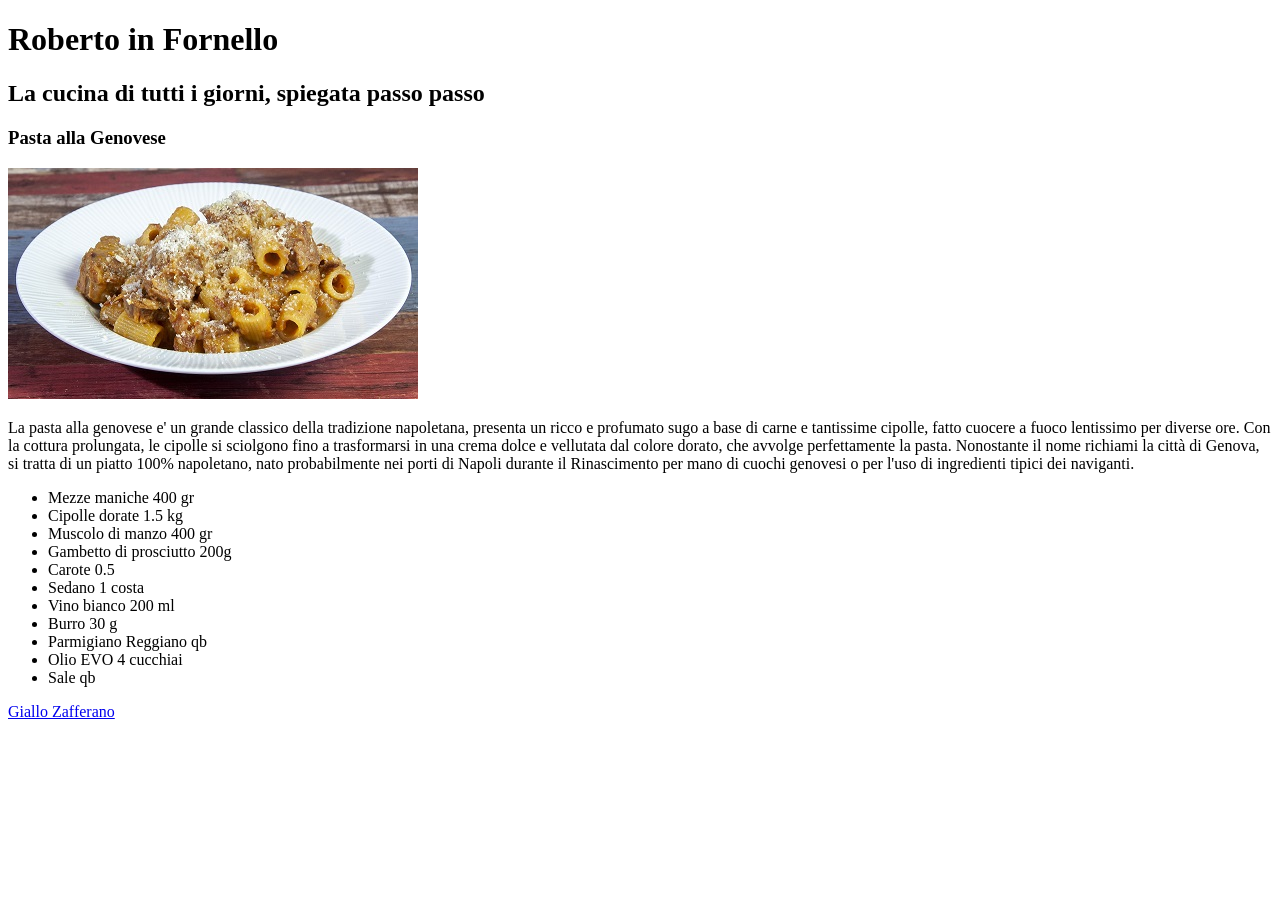
<file: esercizio_html/index.html>
<!DOCTYPE html>
<html lang="en">
<head>
    <meta charset="UTF-8">
    <meta name="viewport" content="width=device-width, initial-scale=1.0">
    <title>Roberto in Fornello</title>
</head>
<body>
    <!-- Intestazione -->
    <div>
        <h1>Roberto in Fornello</h1>
        <h2>La cucina di tutti i giorni, spiegata passo passo</h2>   
    </div>
    
    <!-- Articolo -->
    <div>
        <h3>Pasta alla Genovese</h3>
        <img src="./media/genovese.jpg" alt="Pasta alla Genovese">
        <p>La pasta alla genovese e' un grande classico della tradizione napoletana, presenta un ricco e profumato sugo a base di carne e tantissime cipolle, fatto cuocere a fuoco lentissimo per diverse ore.
        Con la cottura prolungata, le cipolle si sciolgono fino a trasformarsi in una crema dolce e vellutata dal colore dorato, che avvolge perfettamente la pasta.
        Nonostante il nome richiami la città di Genova, si tratta di un piatto 100% napoletano, nato probabilmente nei porti di Napoli durante il Rinascimento per mano di cuochi genovesi o per l'uso di ingredienti tipici dei naviganti.
        </p>
        <ul>
            <li>Mezze maniche 400 gr</li>
            <li>Cipolle dorate 1.5 kg</li>
            <li>Muscolo di manzo 400 gr</li>
            <li>Gambetto di prosciutto 200g</li>
            <li>Carote 0.5</li>
            <li>Sedano 1 costa</li>
            <li>Vino bianco 200 ml</li>
            <li>Burro 30 g</li>
            <li>Parmigiano Reggiano qb</li>
            <li>Olio EVO 4 cucchiai</li>
            <li>Sale qb</li>
        </ul>
        <a href="https://ricette.giallozafferano.it/Genovese.html" target="_blank">Giallo Zafferano</a>
    </div>  
</body>
</html>
</file>
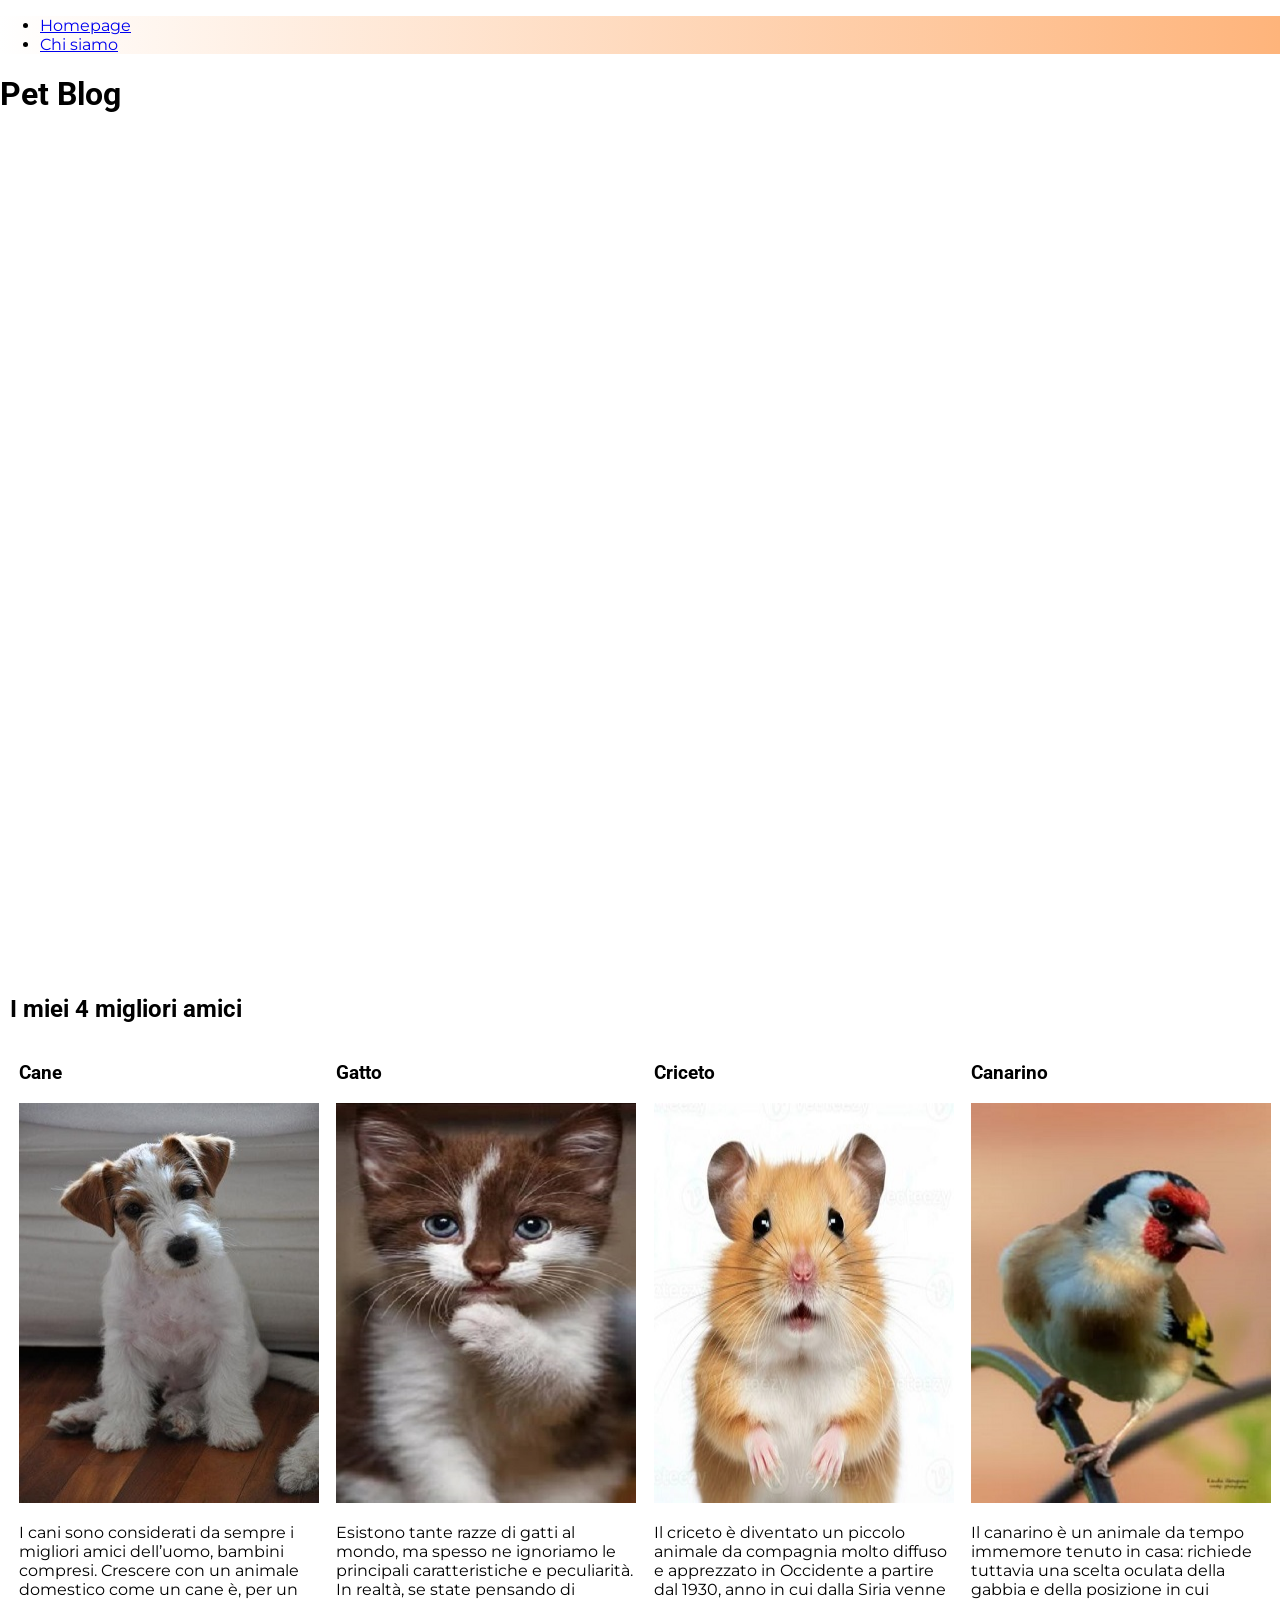
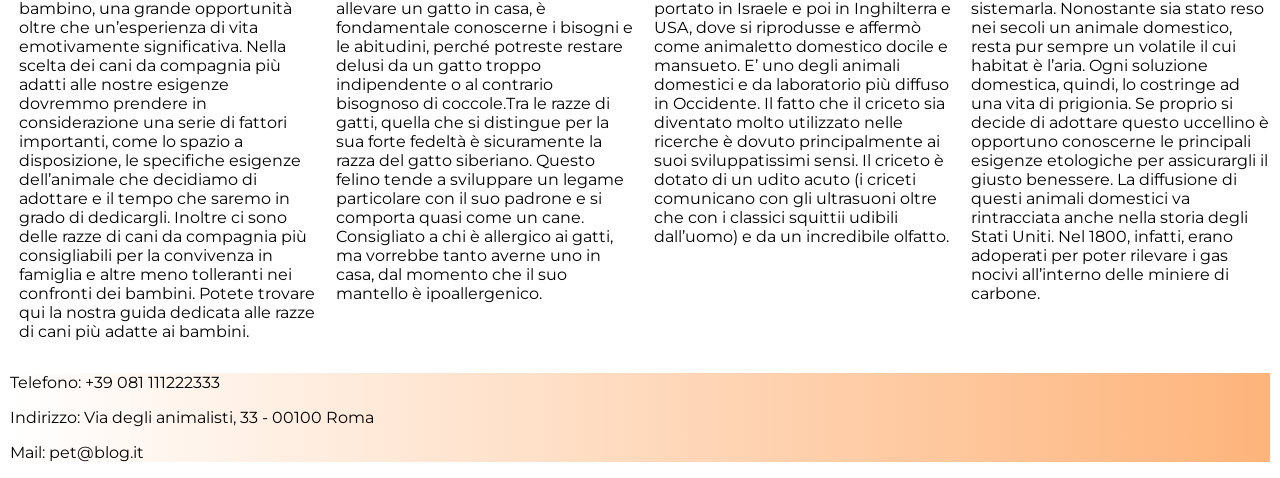
<file: pet_blog/index.html>
<!DOCTYPE html>
<html lang="en">
<head>
    <meta charset="UTF-8">
    <meta name="viewport" content="width=device-width, initial-scale=1.0">
    <title>Homepage</title>
    <link rel="stylesheet" href="./style.css">
    <link rel="preconnect" href="https://fonts.googleapis.com">
    <link rel="preconnect" href="https://fonts.gstatic.com" crossorigin>
    <link href="https://fonts.googleapis.com/css2?family=Roboto:ital,wght@0,100..900;1,100..900&display=swap" rel="stylesheet">
    <link href="https://fonts.googleapis.com/css2?family=Montserrat:ital,wght@0,100..900;1,100..900&family=Roboto:ital,wght@0,100..900;1,100..900&display=swap" rel="stylesheet">
</head>
<body>
    <nav>
        <ul>
            <li>
                <a href="./index.html">Homepage</a>
            </li>
            <li>
                <a href="./about.html">Chi siamo</a>
            </li>
        </ul>
    </nav>
    
    <header>
        <h1>Pet Blog</h1>
    </header>
    
    <main>
        <section class="sezione">
            <h2>I miei 4 migliori amici</h2>
            <div class="card">
                <article class="box">
                    <h3>Cane</h3>
                    <img class="image" src="./media/cane.jpg" alt="Immagine di un Cane">
                    <p>I  cani sono considerati da sempre i migliori amici dell’uomo, bambini compresi. Crescere con un animale domestico come un  cane è, per un bambino, una grande opportunità oltre che un’esperienza di vita emotivamente significativa. Nella scelta dei cani da compagnia più adatti alle nostre esigenze dovremmo prendere in considerazione una serie di fattori importanti, come lo spazio a disposizione, le specifiche esigenze dell’animale che decidiamo di adottare e il tempo che saremo in grado di dedicargli. Inoltre ci sono delle razze di cani da compagnia più consigliabili per la convivenza in famiglia e altre meno tolleranti nei confronti dei bambini. Potete trovare qui la nostra guida dedicata alle razze di cani più adatte ai bambini.</p> 
                </article>
                <article class="box">
                    <h3>Gatto</h3>
                    <img class="image" src="./media/gatto.jpg" alt="Immagine di un Gatto">
                    <p>Esistono tante razze di gatti al mondo, ma spesso ne ignoriamo le principali caratteristiche e peculiarità. In realtà, se state pensando di allevare un gatto in casa, è fondamentale conoscerne i bisogni e le abitudini, perché potreste restare delusi da un gatto troppo indipendente o al contrario bisognoso di coccole.Tra le razze di gatti, quella che si distingue per la sua forte fedeltà è sicuramente la razza del gatto siberiano. Questo felino tende a sviluppare un legame particolare con il suo padrone e si comporta quasi come un cane. Consigliato a chi è allergico ai gatti, ma vorrebbe tanto averne uno in casa, dal momento che il suo mantello è ipoallergenico.</p> 
                </article>
                <article class="box">
                    <h3>Criceto</h3>
                    <img class="image" src="./media/criceto.jpg" alt="Immagine di un Criceto">
                    <p>Il criceto è diventato un piccolo  animale da compagnia molto diffuso e apprezzato in Occidente a partire dal 1930, anno in cui dalla Siria venne portato in Israele e poi in Inghilterra e USA, dove si riprodusse e affermò come animaletto domestico docile e mansueto. E’ uno degli animali domestici e da laboratorio più diffuso in Occidente. Il fatto che il criceto sia diventato molto utilizzato nelle ricerche è dovuto principalmente ai suoi sviluppatissimi sensi. Il criceto è dotato di un udito acuto (i criceti comunicano con gli ultrasuoni oltre che con i classici squittii udibili dall’uomo) e da un incredibile olfatto.</p> 
                </article>
                <article class="box">
                    <h3>Canarino</h3>
                    <img class="image" src="./media/cardellino.jpg" alt="Immagine di un Canarino">
                    <p>Il canarino è un animale da tempo immemore tenuto in casa: richiede tuttavia una scelta oculata della gabbia e della posizione in cui sistemarla. Nonostante sia stato reso nei secoli un animale domestico, resta pur sempre un volatile il cui habitat è l’aria. Ogni soluzione domestica, quindi, lo costringe ad una vita di prigionia. Se proprio si decide di adottare questo uccellino è opportuno conoscerne le principali esigenze etologiche per assicurargli il giusto benessere. La diffusione di questi animali domestici va rintracciata anche nella storia degli Stati Uniti. Nel 1800, infatti, erano adoperati per poter rilevare i gas nocivi all’interno delle miniere di carbone.</p> 
                </article>
            </div>
        </section>
    </main>
    
    <footer>
        <p>Telefono: +39 081 111222333</p>
        <p>Indirizzo: Via degli animalisti, 33 - 00100 Roma</p>
        <p>Mail: pet@blog.it</p>
    </footer>  
</body>
</html>
</file>
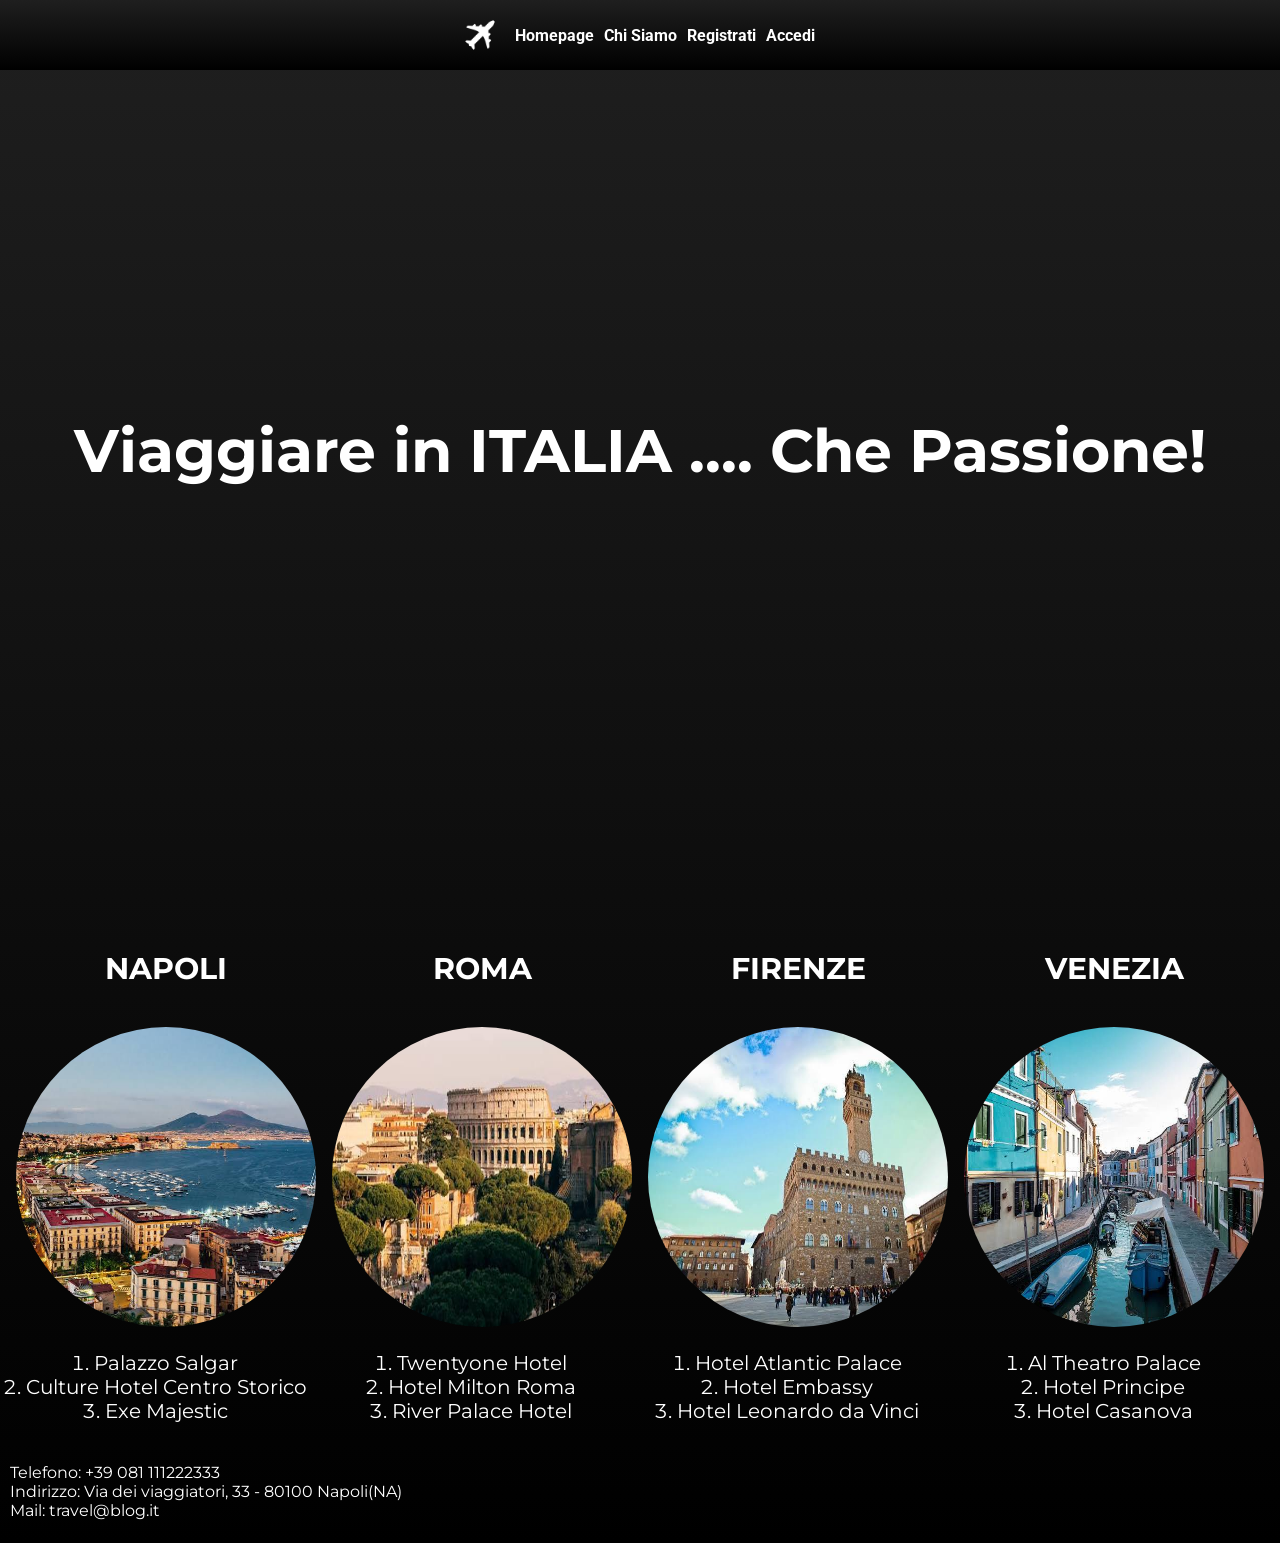
<file: travel_blog/index.html>
<!DOCTYPE html>
<html lang="en">
<head>
    <meta charset="UTF-8">
    <meta name="viewport" content="width=device-width, initial-scale=1.0">
    <title>Homepage</title>
    <link rel="stylesheet" href="style.css">
    <link rel="preconnect" href="https://fonts.googleapis.com">
    <link rel="preconnect" href="https://fonts.gstatic.com" crossorigin>
    <link href="https://fonts.googleapis.com/css2?family=Montserrat:ital,wght@0,100..900;1,100..900&family=Roboto:ital,wght@0,100..900;1,100..900&display=swap" rel="stylesheet">
</head>
<body>
    <nav class="navbar">
        <img class="logo" src="./media/logo.png" alt="Immagine do logo">
        <ul class="navbar-list">
            <li>
                <a class="navbar-link" href="./index.html">Homepage</a>
            </li>
            <li>
                <a class="navbar-link" href="./about.html">Chi Siamo</a>
            </li>
            <li>
                <a class="navbar-link" href="./register.html">Registrati</a>
            </li>
            <li>
                <a class="navbar-link" href="./login.html">Accedi</a>
            </li>
        </ul>
        
    </nav>
    
    <header class="intestazione">
        <h1>Viaggiare in ITALIA .... Che Passione!</h1>
    </header>
    
    <main class="principale">
        <section class="box-Container">
            <article class="box">
                <h3 class="box-text">NAPOLI</h3>
                <img src="./media/napoli.jpg" alt="Immagine di Napoli" class="box-image">
                <ol class="box-list">
                    <li class="box-listitem">
                        <a target="_blank" href="https://www.booking.com/hotel/it/palazzo-salgar-napoli.it.html">Palazzo Salgar</a>
                    </li>
                    <li class="box-listitem">
                        <a target="_blank" href="https://www.booking.com/hotel/it/culture-centro-storico.it.html">Culture Hotel Centro Storico</a>
                    </li>
                    <li class="box-listitem">
                        <a target="_blank" href="https://www.booking.com/hotel/it/exe-majestic.it.html">Exe Majestic</a>
                    </li>                  
                </ol>
            </article>
            <article class="box">
                <h3 class="box-text">ROMA</h3>
                <img src="./media/roma.jpg" alt="Immagine di Roma" class="box-image">
                <ol class="box-list">
                    <li class="box-listitem">
                        <a target="_blank" href="https://www.booking.com/hotel/it/twentyone.it.html">Twentyone Hotel</a>
                    </li>
                    <li class="box-listitem">
                        <a target="_blank" href="https://www.booking.com/hotel/it/best-western-plus-hotel-milton.it.html">Hotel Milton Roma</a>
                    </li>
                    <li class="box-listitem">
                        <a target="_blank" href="https://www.booking.com/hotel/it/riverpalacehotel.it.html">River Palace Hotel</a>
                    </li>                  
                </ol>
            </article>
            <article class="box">
                <h3 class="box-text">FIRENZE</h3>
                <img src="./media/firenze.jpg" alt="Immagine di Firenze" class="box-image">
                <ol class="box-list">
                    <li class="box-listitem">
                        <a target="_blank" href="https://www.booking.com/hotel/it/atlanticpalace.it.html">Hotel Atlantic Palace</a>
                    </li>
                    <li class="box-listitem">
                        <a target="_blank" href="https://www.booking.com/hotel/it/embassy-firenze.it.html">Hotel Embassy</a>
                    </li>
                    <li class="box-listitem">
                        <a target="_blank" href="https://www.booking.com/hotel/it/leonardo-da-vinci.it.html">Hotel Leonardo da Vinci</a>
                    </li>                  
                </ol>
            </article>
            <article class="box">
                <h3 class="box-text">VENEZIA</h3>
                <img src="./media/venezia.jpg" alt="Immagine di Venezia" class="box-image">
                <ol class="box-list">
                    <li class="box-listitem">
                        <a target="_blank" href="https://www.booking.com/hotel/it/al-theatro-palace.it.html">Al Theatro Palace</a>
                    </li>
                    <li class="box-listitem">
                        <a target="_blank" href="https://www.booking.com/hotel/it/principe.it.html">Hotel Principe</a>
                    </li>
                    <li class="box-listitem">
                        <a target="_blank" href="https://www.booking.com/hotel/it/casanova.it.html">Hotel Casanova</a>
                    </li>                  
                </ol>
            </article>    
        </section>
    </main>
    
    <footer class="piePagina">
        <p>Telefono: +39 081 111222333</p>
        <p>Indirizzo: Via dei viaggiatori, 33 - 80100 Napoli(NA)</p>
        <p>Mail: travel@blog.it</p>
    </footer>  
</body>
</html>
</file>
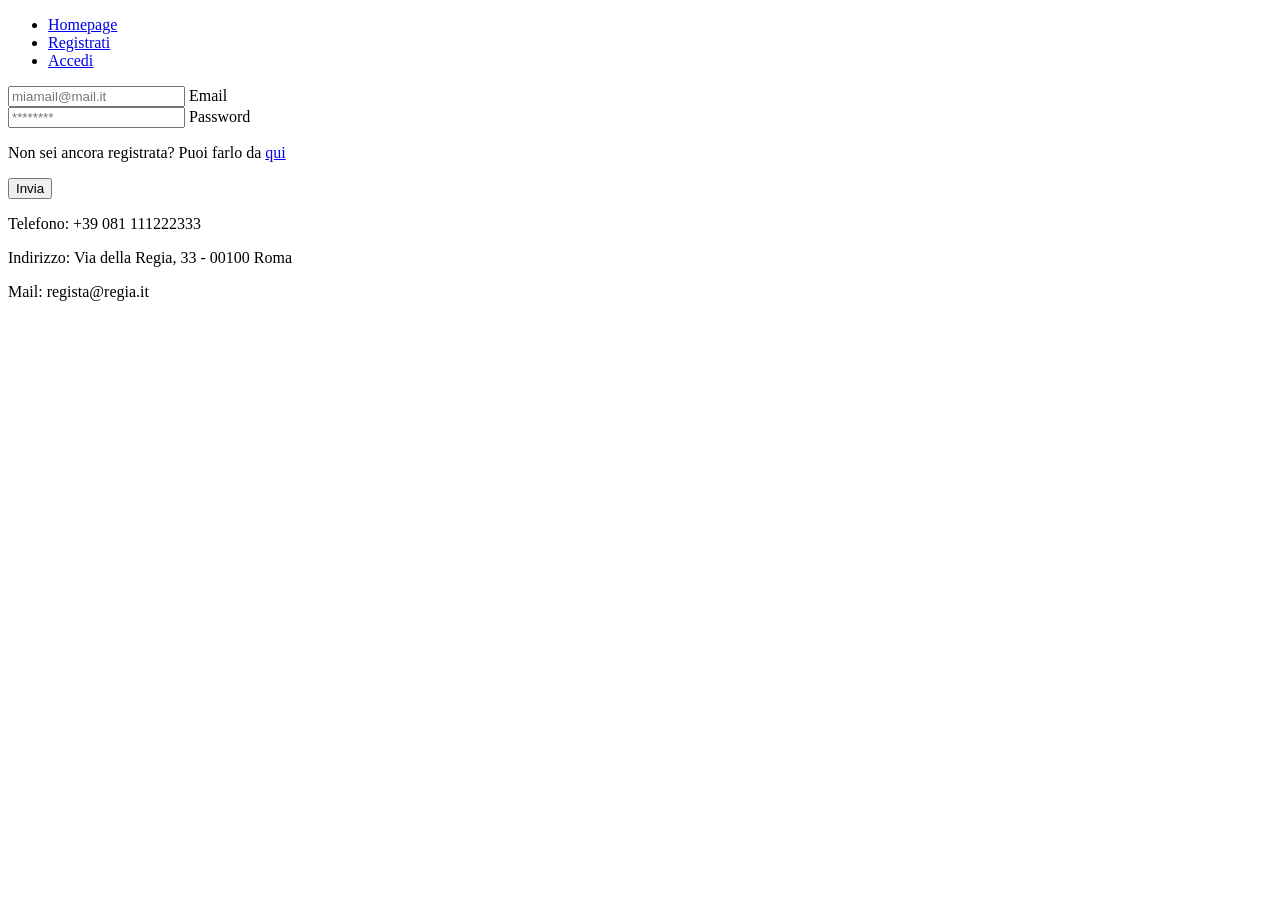
<file: blog_cinema/login.html>
<!DOCTYPE html>
<html lang="en">
<head>
    <meta charset="UTF-8">
    <meta name="viewport" content="width=device-width, initial-scale=1.0">
    <title>Accedi</title>
</head>
<body>
    <nav>
        <ul>
            <li>
                <a href="./index.html">Homepage</a>
            </li>
            <li>
                <a href="./register.html">Registrati</a>
            </li>
            <li>
                <a href="./login.html">Accedi</a>
            </li>
        </ul>
    </nav>
    
    <main>
        <section>
            <article>
               <form action="" method="">
                                        <div>
                        <input id="email" type="email" placeholder="miamail@mail.it">
                        <label for="email">Email</label>
                    </div>
                                        <div>
                        <input id="password" type="password" placeholder="********">
                        <label for="password">Password</label>
                    </div>
                    
                    <p>Non sei ancora registrata? Puoi farlo da <a href="./register.html">qui</a></p>

                    <button>Invia</button>

                </form>                
            </article>
        </section>
    </main>

    <footer>
        <p>Telefono: +39 081 111222333</p>
        <p>Indirizzo: Via della Regia, 33 - 00100 Roma</p>
        <p>Mail: regista@regia.it</p>
    </footer>    
</body>
</html>
</file>
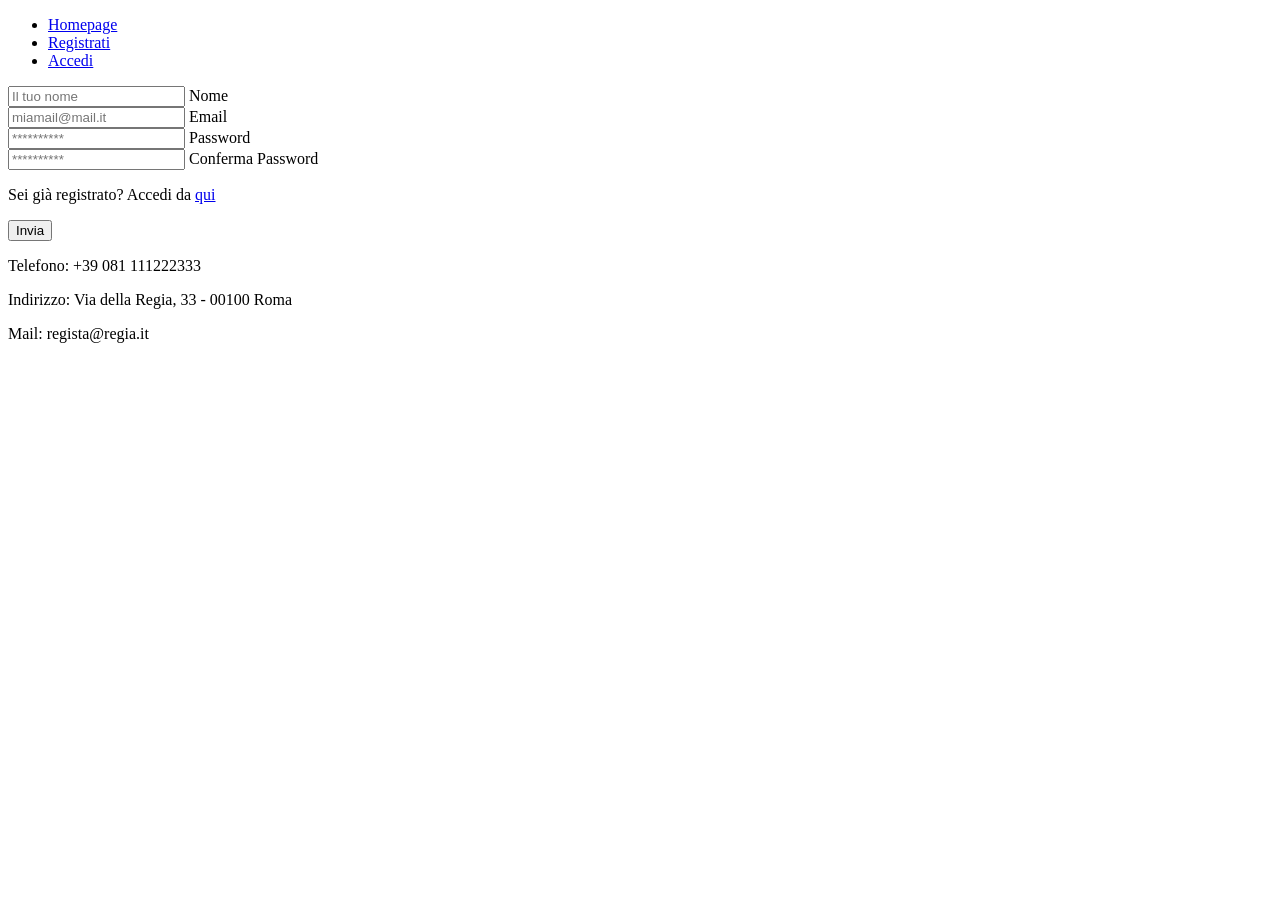
<file: blog_cinema/register.html>
<!DOCTYPE html>
<html lang="en">
<head>
    <meta charset="UTF-8">
    <meta name="viewport" content="width=device-width, initial-scale=1.0">
    <title>Registrati</title>
</head>
<body>
    <nav>
        <ul>
            <li>
                <a href="./index.html">Homepage</a>
            </li>
            <li>
                <a href="./register.html">Registrati</a>
            </li>
            <li>
                <a href="./login.html">Accedi</a>
            </li>
        </ul>
    </nav>
    <main>
        <section>
            <article>
                <form action="" method="">
                    <div>
                        <input id="name" type="text" placeholder="Il tuo nome">
                        <label for="name">Nome</label>
                    </div>
                    <div>
                        <input id="email" type="email" placeholder="miamail@mail.it">
                        <label for="email">Email</label>
                    </div>                  
                    <div>
                        <input id="password" type="password" placeholder="**********">
                        <label for="password">Password</label>
                    </div>
                    <div>
                        <input id="check_password" type="password" placeholder="**********">
                        <label for="check_password">Conferma Password</label>
                    </div>
                    
                    <p>Sei già registrato? Accedi da <a href="./login.html">qui</a></p>
                    
                    <button>Invia</button>
                </form>
                
            </article>
        </section>
    </main>
    
    <footer>
        <p>Telefono: +39 081 111222333</p>
        <p>Indirizzo: Via della Regia, 33 - 00100 Roma</p>
        <p>Mail: regista@regia.it</p>
    </footer>
</body>
</html>
</file>
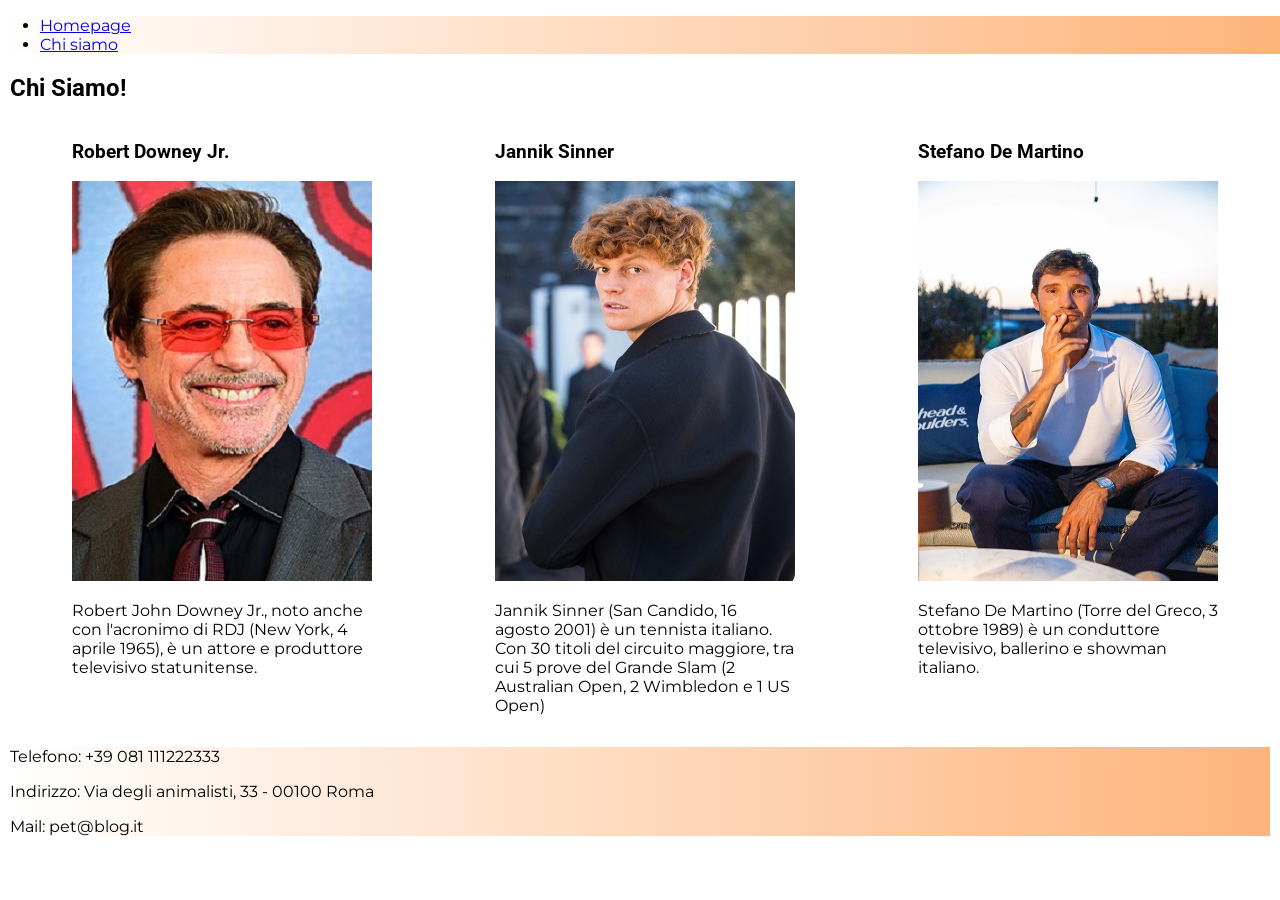
<file: pet_blog/about.html>
<!DOCTYPE html>
<html lang="en">
<head>
    <meta charset="UTF-8">
    <meta name="viewport" content="width=device-width, initial-scale=1.0">
    <title>Chi Siamo</title>
    <link rel="stylesheet" href="./style.css">
    <link rel="preconnect" href="https://fonts.googleapis.com">
    <link rel="preconnect" href="https://fonts.gstatic.com" crossorigin>
    <link href="https://fonts.googleapis.com/css2?family=Roboto:ital,wght@0,100..900;1,100..900&display=swap" rel="stylesheet">
    <link href="https://fonts.googleapis.com/css2?family=Montserrat:ital,wght@0,100..900;1,100..900&family=Roboto:ital,wght@0,100..900;1,100..900&display=swap" rel="stylesheet">
</head>
<body>
    <nav>
        <ul>
            <li>
                <a href="./index.html">Homepage</a>
            </li>
            <li>
                <a href="./about.html">Chi siamo</a>
            </li>
        </ul>
    </nav>
    
    <main>
        <section class="sezione">
            <h2>Chi Siamo!</h2>
            <div class="card">
                <article class="box">
                    <h3>Robert Downey Jr.</h3>
                    <img class="image" src="./media/Robert.jpg" alt="Immagine di Robert Downey Jr">
                    <p>Robert John Downey Jr., noto anche con l'acronimo di RDJ (New York, 4 aprile 1965), è un attore e produttore televisivo statunitense.</p> 
                </article>
                <article class="box">
                    <h3>Jannik Sinner</h3>
                    <img class="image" src="./media/Sinner.jpg" alt="Immagine di Jannik Sinner">
                    <p>Jannik Sinner (San Candido, 16 agosto 2001) è un tennista italiano.
                        Con 30 titoli del circuito maggiore, tra cui 5 prove del Grande Slam (2 Australian Open, 2 Wimbledon e 1 US Open)</p>
                    </article>
                    <article class="box">
                        <h3>Stefano De Martino</h3>
                        <img class="image" src="./media/Stefano.jpg" alt="Immagine di Stefano De Martino">
                        <p>Stefano De Martino (Torre del Greco, 3 ottobre 1989) è un conduttore televisivo, ballerino e showman italiano.</p> 
                    </article>
                </div>
            </section>
        </main>
        
        <footer>
            <p>Telefono: +39 081 111222333</p>
            <p>Indirizzo: Via degli animalisti, 33 - 00100 Roma</p>
            <p>Mail: pet@blog.it</p>
        </footer>  
        
    </body>
    </html>
</file>
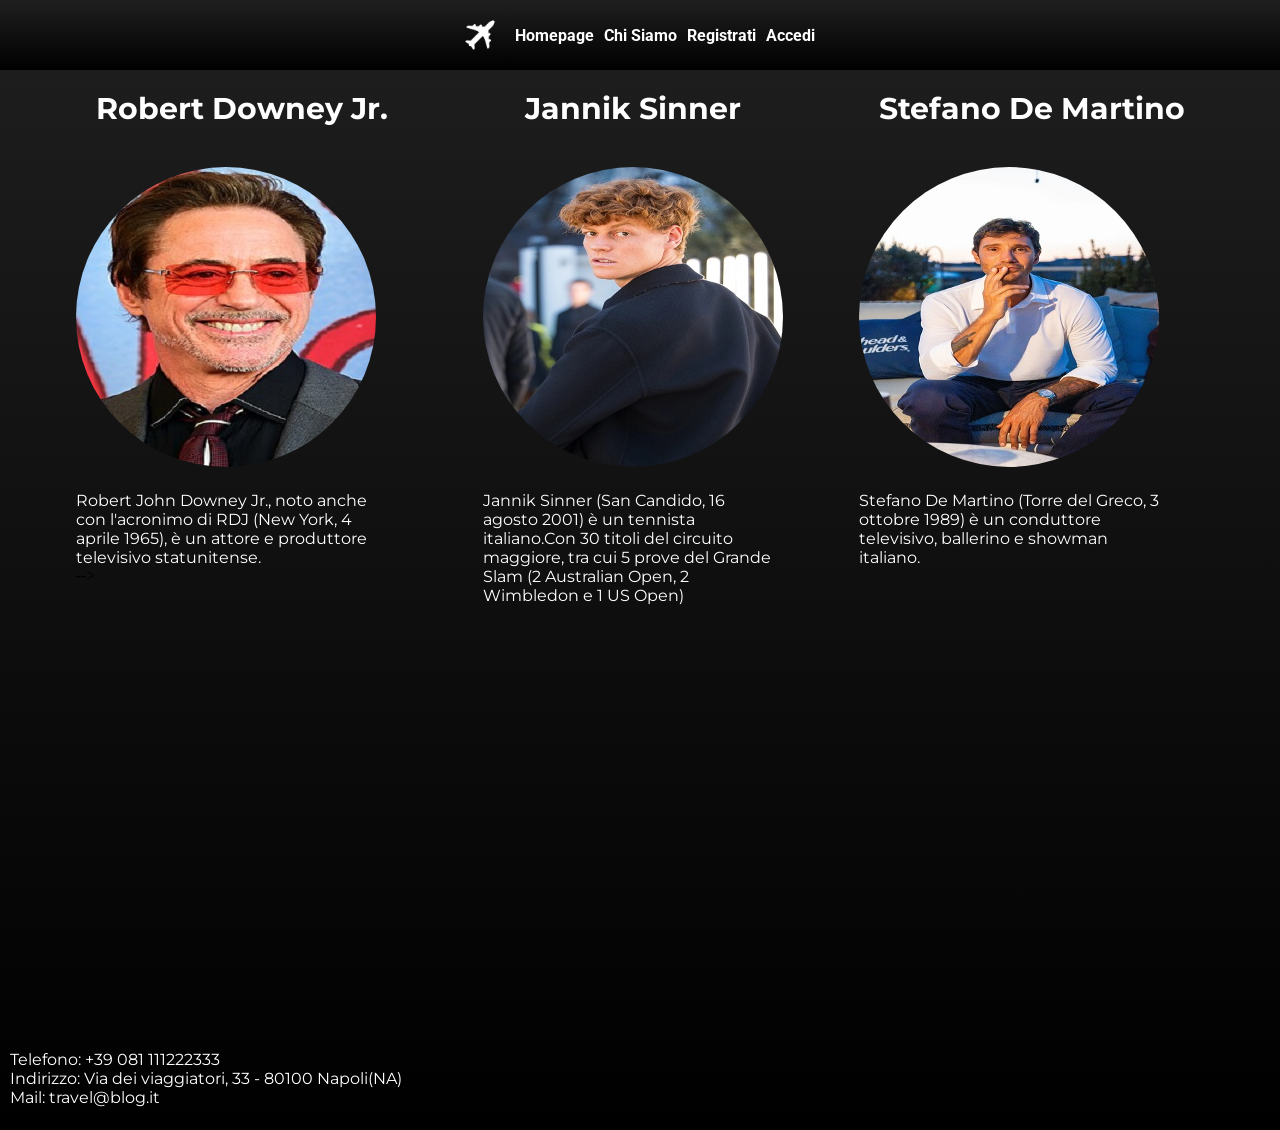
<file: travel_blog/about.html>
<!DOCTYPE html>
<html lang="en">
<head>
    <meta charset="UTF-8">
    <meta name="viewport" content="width=device-width, initial-scale=1.0">
    <title>Chi Siamo</title>
    <link rel="stylesheet" href="style.css">
    <link rel="preconnect" href="https://fonts.googleapis.com">
    <link rel="preconnect" href="https://fonts.gstatic.com" crossorigin>
    <link href="https://fonts.googleapis.com/css2?family=Montserrat:ital,wght@0,100..900;1,100..900&family=Roboto:ital,wght@0,100..900;1,100..900&display=swap" rel="stylesheet">    
</head>
<body>
    <nav class="navbar">
        <img class="logo" src="./media/logo.png" alt="Immagine do logo">
        <ul class="navbar-list">
            <li>
                <a class="navbar-link" href="./index.html">Homepage</a>
            </li>
            <li>
                <a class="navbar-link" href="./about.html">Chi Siamo</a>
            </li>
            <li>
                <a class="navbar-link" href="./register.html">Registrati</a>
            </li>
            <li>
                <a class="navbar-link" href="./login.html">Accedi</a>
            </li>
        </ul>
        
    </nav>
    
    <main class="main-100">
        <section class="box-Container">
            <article class="box">
                <h3 class="box-text">Robert Downey Jr.</h3>
                <img src="./media/Robert.jpg" alt="Immagine di Robert Downey Jr" class="box-image">
                <p class="box-description">Robert John Downey Jr., noto anche con l'acronimo di RDJ (New York, 4 aprile 1965), è un attore e produttore televisivo statunitense.</p>  -->
            </article>
            <article class="box">
                <h3 class="box-text">Jannik Sinner</h3>
                <img src="./media/Sinner.jpg" alt="Immagine di Jannik Sinner" class="box-image">
                <p class="box-description">Jannik Sinner (San Candido, 16 agosto 2001) è un tennista italiano.Con 30 titoli del circuito maggiore, tra cui 5 prove del Grande Slam (2 Australian Open, 2 Wimbledon e 1 US Open)</p>
            </article>
            <article class="box">
                <h3 class="box-text">Stefano De Martino</h3>
                <img src="./media/Stefano.jpg" alt="Immagine di Stefano De Martino" class="box-image">
                <p class="box-description">Stefano De Martino (Torre del Greco, 3 ottobre 1989) è un conduttore televisivo, ballerino e showman italiano.</p> 
            </article>
        </section>
    </main>
    
    <footer class="piePagina">
        <p>Telefono: +39 081 111222333</p>
        <p>Indirizzo: Via dei viaggiatori, 33 - 80100 Napoli(NA)</p>
        <p>Mail: travel@blog.it</p>
    </footer> 
    
    
</body>
</html>
</file>
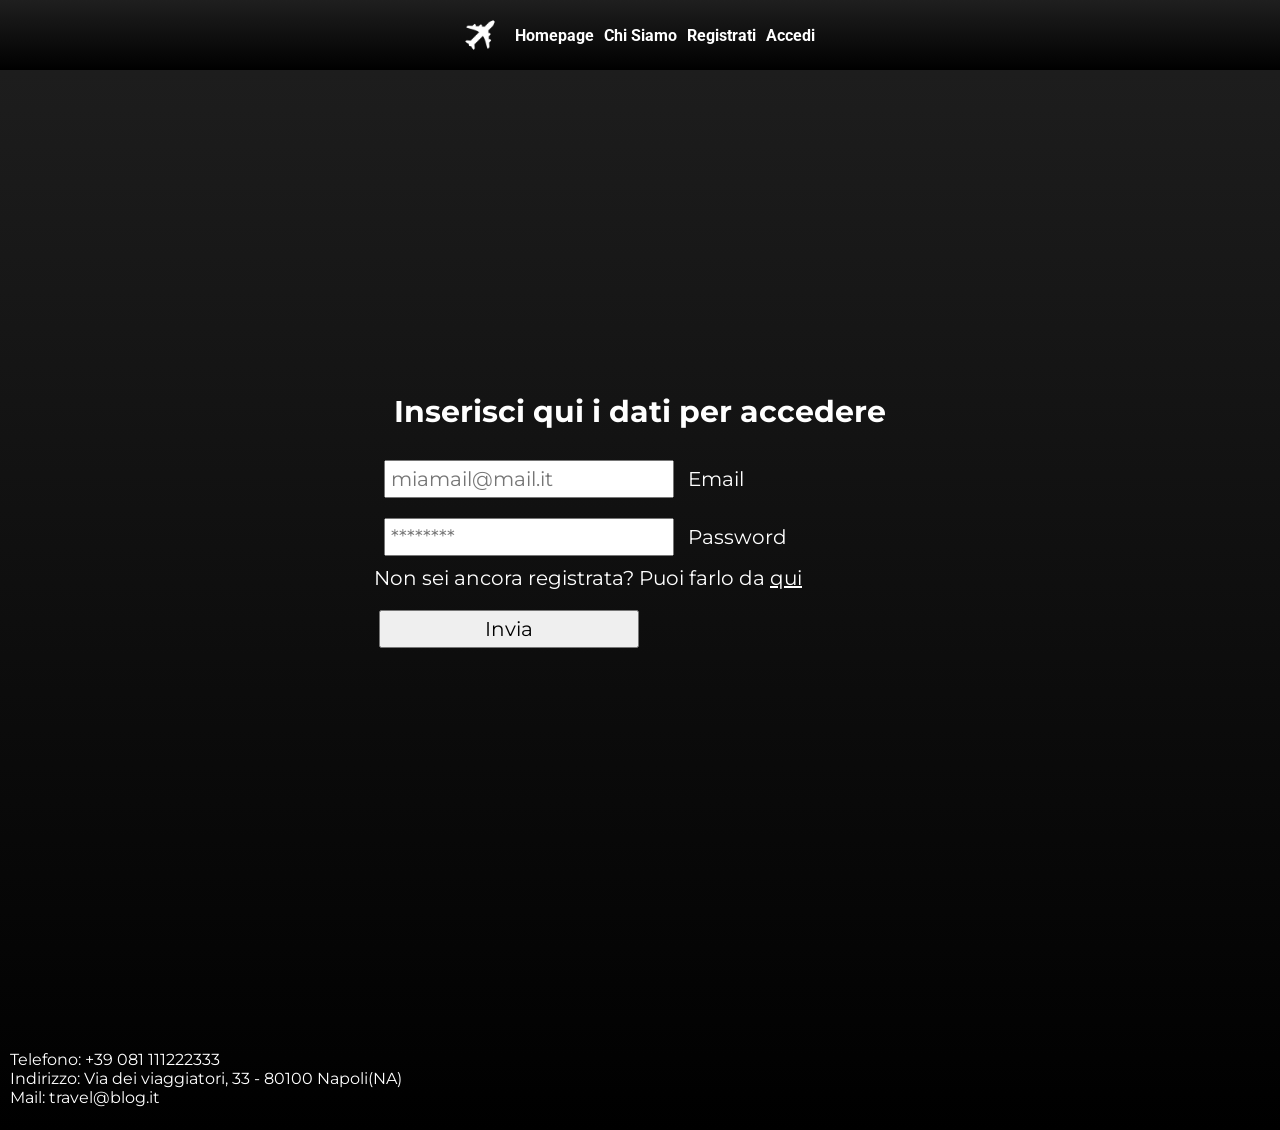
<file: travel_blog/login.html>
<!DOCTYPE html>
<html lang="en">
<head>
    <meta charset="UTF-8">
    <meta name="viewport" content="width=device-width, initial-scale=1.0">
    <title>Accedi</title>
    <link rel="stylesheet" href="style.css">
    <link rel="preconnect" href="https://fonts.googleapis.com">
    <link rel="preconnect" href="https://fonts.gstatic.com" crossorigin>
    <link href="https://fonts.googleapis.com/css2?family=Montserrat:ital,wght@0,100..900;1,100..900&family=Roboto:ital,wght@0,100..900;1,100..900&display=swap" rel="stylesheet">    
</head>
<body>
    <nav class="navbar">
        <img class="logo" src="./media/logo.png" alt="Immagine do logo">
        <ul class="navbar-list">
            <li>
                <a class="navbar-link" href="./index.html">Homepage</a>
            </li>
            <li>
                <a class="navbar-link" href="./about.html">Chi Siamo</a>
            </li>
            <li>
                <a class="navbar-link" href="./register.html">Registrati</a>
            </li>
            <li>
                <a class="navbar-link" href="./login.html">Accedi</a>
            </li>
        </ul>
        
    </nav>
    
    <main class="main-100 box-Register">
        <section>
            <h3 class="box-text">Inserisci qui i dati per accedere</h3>
            <article>
                <form action="" method="">
                    <div>
                        <input class="inputBox" id="email" type="email" placeholder="miamail@mail.it">
                        <label  class="montWhite20" for="email">Email</label>
                    </div>
                    <div>
                        <input class="inputBox" id="password" type="password" placeholder="********">
                        <label  class="montWhite20" for="password">Password</label>
                    </div>
                    
                    <p class="montWhite20">Non sei ancora registrata? Puoi farlo da <a class="montWhite20" href="./register.html">qui</a></p>
                    
                    <button class="buttonSend">Invia</button>
                    
                </form>                
            </article>
        </section>
    </main>
    
    <footer class="piePagina">
        <p>Telefono: +39 081 111222333</p>
        <p>Indirizzo: Via dei viaggiatori, 33 - 80100 Napoli(NA)</p>
        <p>Mail: travel@blog.it</p>
    </footer> 
    
</body>
</html>
</file>
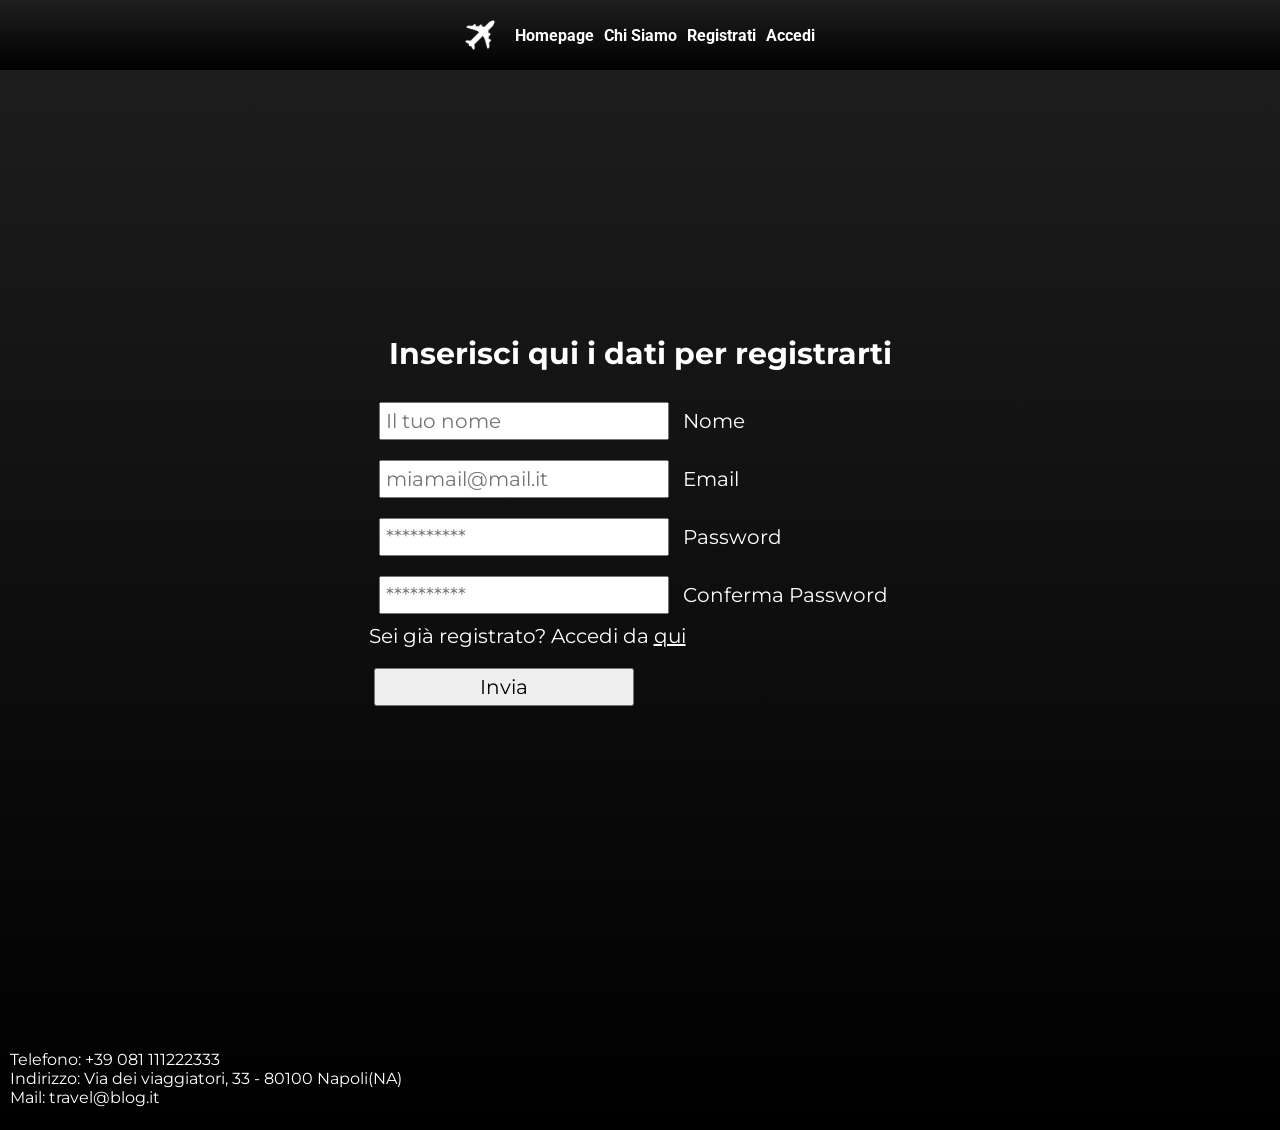
<file: travel_blog/register.html>
<!DOCTYPE html>
<html lang="en">
<head>
    <meta charset="UTF-8">
    <meta name="viewport" content="width=device-width, initial-scale=1.0">
    <title>Registrati</title>
    <link rel="stylesheet" href="style.css">
    <link rel="preconnect" href="https://fonts.googleapis.com">
    <link rel="preconnect" href="https://fonts.gstatic.com" crossorigin>
    <link href="https://fonts.googleapis.com/css2?family=Montserrat:ital,wght@0,100..900;1,100..900&family=Roboto:ital,wght@0,100..900;1,100..900&display=swap" rel="stylesheet">    
</head>
<body>
    <nav class="navbar">
        <img class="logo" src="./media/logo.png" alt="Immagine do logo">
        <ul class="navbar-list">
            <li>
                <a class="navbar-link" href="./index.html">Homepage</a>
            </li>
            <li>
                <a class="navbar-link" href="./about.html">Chi Siamo</a>
            </li>
            <li>
                <a class="navbar-link" href="./register.html">Registrati</a>
            </li>
            <li>
                <a class="navbar-link" href="./login.html">Accedi</a>
            </li>
        </ul>
        
    </nav> 

    <main class="main-100 box-Register">
        <section>
            <h3 class="box-text">Inserisci qui i dati per registrarti</h3>
            <article>
                <form action="" method="">
                    <div>
                        <input class="inputBox" id="name" type="text" placeholder="Il tuo nome">
                        <label class="montWhite20" for="name">Nome</label>
                    </div>
                    <div>
                        <input class="inputBox" id="email" type="email" placeholder="miamail@mail.it">
                        <label class="montWhite20" for="email">Email</label>
                    </div>                  
                    <div>
                        <input class="inputBox" id="password" type="password" placeholder="**********">
                        <label class="montWhite20" for="password">Password</label>
                    </div>
                    <div>
                        <input class="inputBox" id="check_password" type="password" placeholder="**********">
                        <label class="montWhite20" for="check_password">Conferma Password</label>
                    </div>
                    
                    <p class="montWhite20">Sei già registrato? Accedi da <a class="montWhite20" href="./login.html">qui</a></p>
                    
                    <button class="buttonSend">Invia</button>
                </form>
            </article>
        </section>
    </main>      
    
    <footer class="piePagina">
        <p>Telefono: +39 081 111222333</p>
        <p>Indirizzo: Via dei viaggiatori, 33 - 80100 Napoli(NA)</p>
        <p>Mail: travel@blog.it</p>
    </footer> 
    
</body>
</html>
</file>
<file: pet_blog/style.css>
body{
    margin: 0;
    padding: 0;
}

*{
    font-family: "Montserrat", sans-serif;
}

nav, footer{
    background: linear-gradient(to right, rgba(255,255,255,0.5), #feb47b);;
}

h1, h2, h3{
    font-family: "Roboto", sans-serif;
}

header{
    height: 100vh;
    background-image: linear-gradient(rgba(0,0,0,0.5)), url(./media/background.jpg);
    background-repeat: no-repeat;
    background-size: cover;
}

.sezione{
    margin-left: 10px;
}

.card{
    display: flex;
    justify-content: space-around;
    
}

.box{
    min-height: 300px;
    max-width: 300px;
}

.image{
    width: 300px;
    height: 400px;
    background-size: cover;
}

footer{
    margin-left: 10px;
    margin-right: 10px;
}
</file>
<file: travel_blog/style.css>
/* Generali */
*{
    margin: 0;
    padding: 0;
}

body{
    background: linear-gradient(to top, rgb(0, 0, 0), rgb(31,31,31));
}

/* Navbar */
.logo{
    width: 50px;
}

.navbar{ 
    background: linear-gradient(to top, rgb(0, 0, 0), rgb(31,31,31));
    display: flex;
    height: 70px;
    width: 100vw;
    position: fixed;
    align-items: center;
    /* padding-left: 10px; */
    justify-content: center;
}

.navbar-list{
    list-style-type: none;
    display: flex;
    justify-content: space-between;
    padding-right: 10px;  
}

.navbar-link{
    color: white;
    font-family: "Roboto", sans-serif;
    margin-left: 10px;
    font-weight: bold;
    text-decoration: none;
}

/* Header */
.intestazione{
    height: 100vh;
    color: white;
    font-family: "Montserrat", sans-serif;
    font-size: 30px;
    background-image: linear-gradient(rgba(0,0,0,0.6)), url(./media/header.jpg);
    background-position: center;
    background-size: cover;
    display: flex;
    align-items: center;
    justify-content: center;
    
}

/* Main */
.main-100{
    height: 100vh;
    padding: 70px 0px;
}

.principale{
    padding: 30px 0px;
}

.box-Container{
    display: flex;
    justify-content: space-evenly;
    flex-wrap: wrap;
}

.box-Register{
    display: flex;
    justify-content: center;
    align-items: center;
    flex-wrap: wrap;
}

.box-text{
    color: white;
    text-align: center;
    font-family: "Montserrat", sans-serif;
    font-size: 30px;
    margin: 20px;
}

.box-image{
    height: 300px;
    width: 300px;
    border-radius: 50%;
    margin: 20px 0px;
}

.box-description{
    color:white;
    max-width: 300px;
    font-family: "Montserrat", sans-serif;
}

.box-list{
    display: flex;
    flex-direction: column;
    align-items: center;
}

.box-listitem{
    color: white;
    font-family: "Montserrat", sans-serif;
    font-size: 20px;
}

.box-listitem > a{
    text-decoration: none;
    color: white
}

.inputBox{
    padding: 5px;
    margin: 10px;
    font-family: "Montserrat", sans-serif;
    font-size: 20px;
}

.montWhite20{
    color: white;
    font-family: "Montserrat", sans-serif;
    font-size: 20px;
}

.buttonSend{
    font-family: "Montserrat", sans-serif;
    font-size: 20px;
    padding: 5px 104px;
    margin: 20px 5px;
}


/* Footer */
.piePagina{
    height: 70px;
    padding: 10px;
    font-family: "Montserrat", sans-serif;
    color: white
}

/* Media Queries */
@media screen and (max-width: 600px){
    .intestazione{
        padding-left: 20px;
        font-size: 15px;
    }
    
    .principale{
        padding: 0;
    }
    
    .box-Container{
        
        flex-direction: column;
        justify-content: center;
        align-items: center;
        flex-wrap: nowrap; 
    }
    
    .box-image{
        height: 250px;
        width: 250px;
        border-radius: 50%;
        margin: 0px 0px;
        
    }
    
    .box-text{
        font-size: 20px;
        margin: 20px;   
    }
    
    .box-listitem{
        font-size: 15px;
    } 
    
    .montWhite20{
        font-size: 15px;
    }

    .main-100{
        height: 100%;
    }
    
}
</file>
